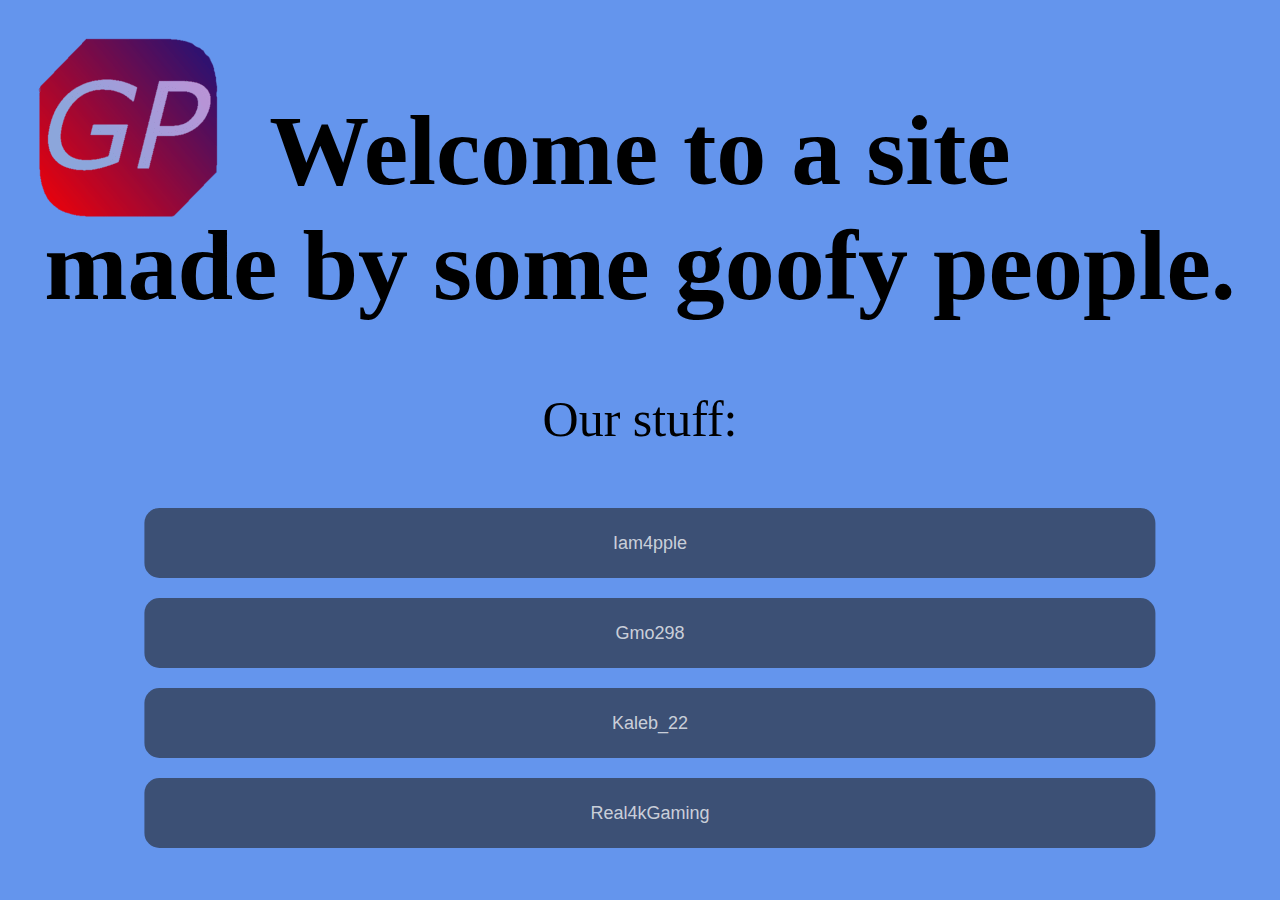
<file: index.html>
<!DOCTYPE html>
<html lang="en">
<meta charset="UTF-8">
<title>Goofy People Site</title>
<link rel="icon" type="image/x-icon" href="/icons/logo512.png">
<link rel="stylesheet" href="/css/style.css">
<button onclick="window.location('goofypeople.github.io/')">
  <img src="/icons/logo256.png" class="leftcorner">
</button>
  <h1 style="text-align: center;">Welcome to a site <br>
   made by some goofy people. <br>
</h1>                                                                
 <p style="text-align: center;">
    Our stuff: <br>
 </p>
 <div>
    <a href="/users/iam4pple/index.html">
    <button class="menuITEMS">Iam4pple</button>
    </a>
    <a href="/users/gmo298/index.html">
      <button class="menuITEMS">Gmo298</button>
      </a>
      <a href="/users/kaleb_22/index.html">
         <button class="menuITEMS">Kaleb_22</button>
         </a>
         <a href="/users/real4kgaming/index.html">
            <button class="menuITEMS">Real4kGaming</button>
            </a>
 </div>
</html>
</file>
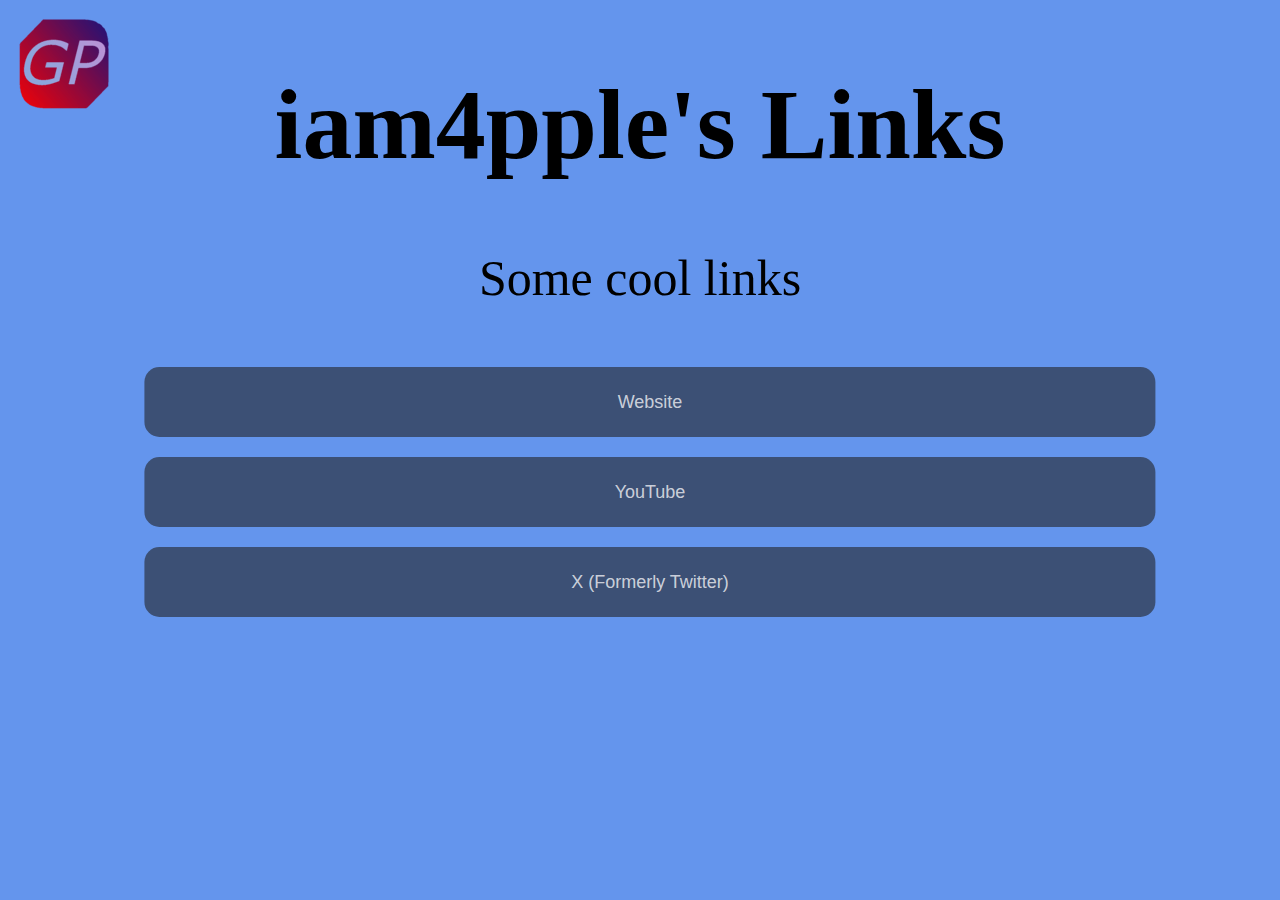
<file: iam4pple/index.html>
<!DOCTYPE html>
<html lang="en">
<meta charset="UTF-8">
<title>iam4pple's Links</title>
<link rel="icon" type="image/x-icon" href="/icons/logo512.png">
<link rel="stylesheet" href="/css/style.css">
  <img src="/icons/logo128.png" class="leftcorner">
  <h1 style="text-align: center;">iam4pple's Links <br>
</h1>                                                                
 <p style="text-align: center;">
    Some cool links<br>
 </p>
 <div>
  <a href="https://iam4pple.com/">
  <button class="menuITEMS">Website</button>
  </a>

  <a href="https://youtube.com/@iam4pple/">
  <button class="menuITEMS">YouTube</button>
  </a>

  <a href="https://twitter.com/iam4pple/">
  <button class="menuITEMS">X (Formerly Twitter)</button>
  </a>
 </div>
</html>
</file>
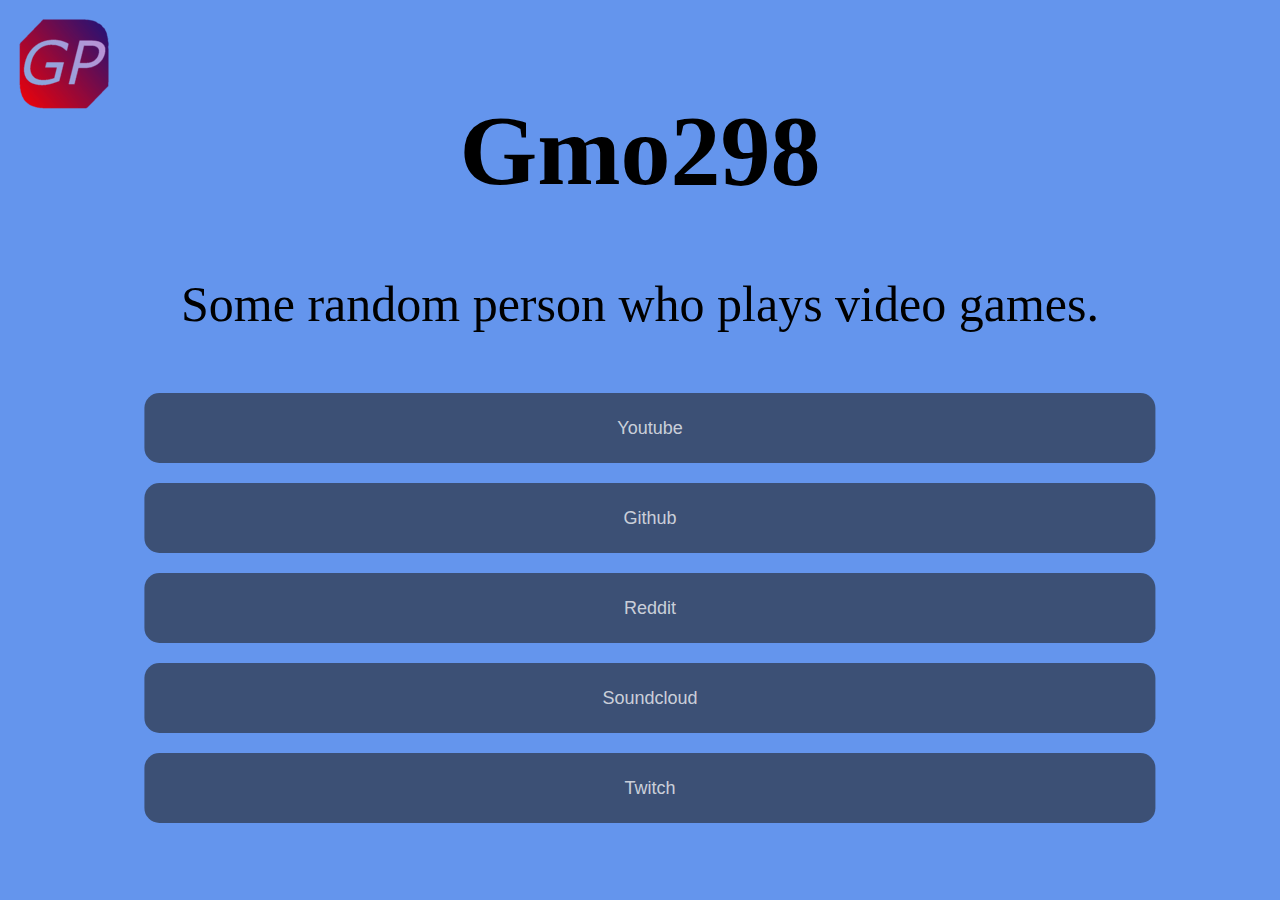
<file: users/gmo298/index.html>
<!DOCTYPE html>
<html lang="en">
<meta charset="UTF-8">
<title>Gmo298's Links</title>
<link rel="icon" type="image/x-icon" href="../../icons/gmo298.png">
<link rel="stylesheet" href="../../css/style.css">
<button onclick="location.href='../../'" type="button">
   <img src="../../icons/logo128.png" class="leftcorner">
</button>
  <h1 style="text-align: center;">Gmo298 <br>
</h1>                                                                
 <p style="text-align: center;">
    Some random person who plays video games. <br>
 </p>
 <div>
    <a href="https://youtube.com/@gmo298">
    <button class="menuITEMS">Youtube</button>
    </a>
    <a href="https://github.com/GMO298">
      <button class="menuITEMS">Github</button>
      </a>
      <a href="https://www.reddit.com/user/Gmo298/">
         <button class="menuITEMS">Reddit</button>
         </a>
         <a href="https://soundcloud.com/gmo298">
            <button class="menuITEMS">Soundcloud</button>
            </a>
            <a href="https://twitch.tv/gmo298">
               <button class="menuITEMS">Twitch</button>
               </a>
 </div>
</html>
</file>
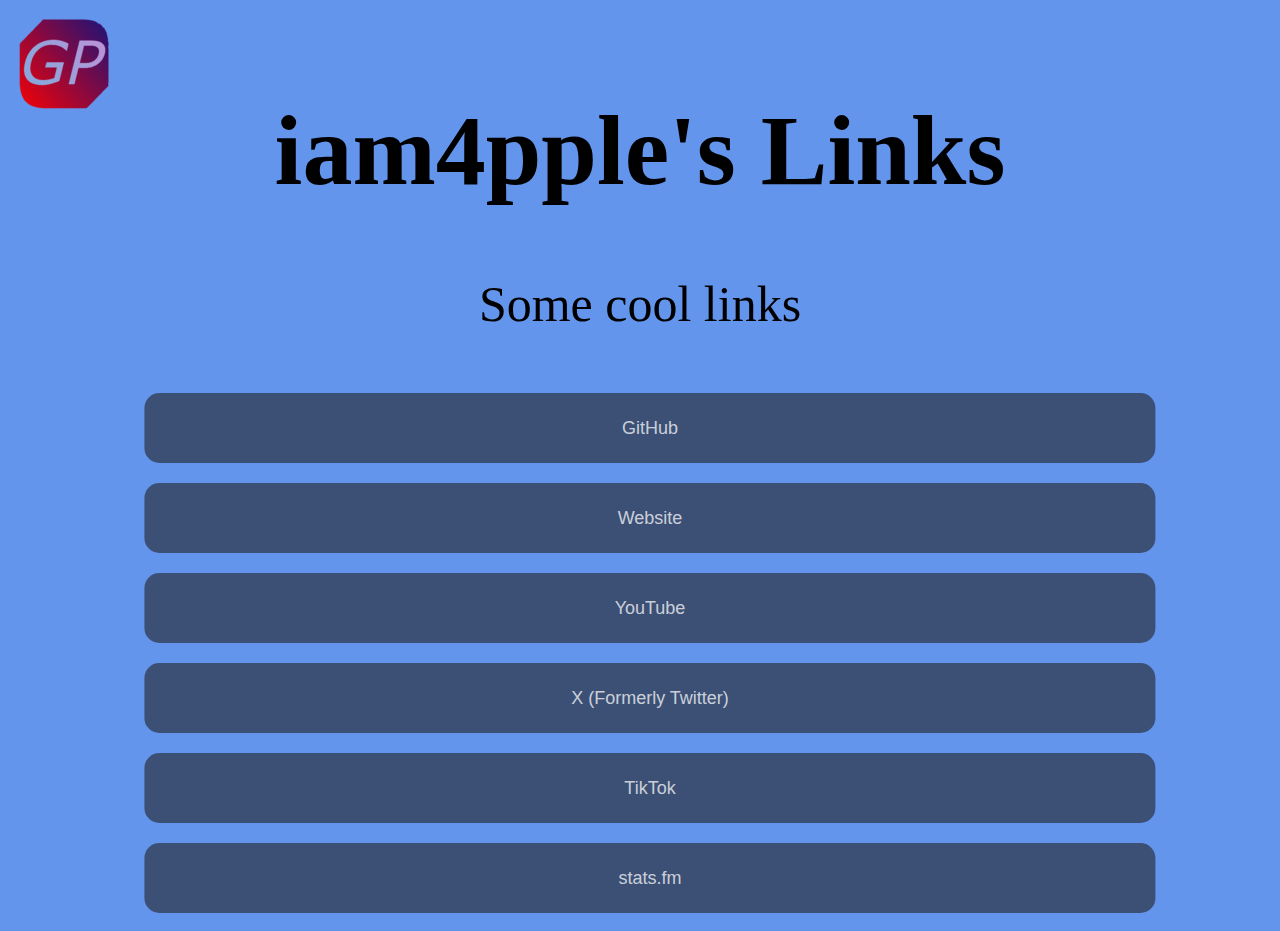
<file: users/iam4pple/index.html>
<!DOCTYPE html>
<html lang="en">
<meta charset="UTF-8">
<title>iam4pple's Links</title>
<link rel="icon" type="image/x-icon" href="../../icons/logo512.png">
<link rel="stylesheet" href="../../css/style.css">
<button onclick="location.href='../../'" type="button">
  <img src="../../icons/logo128.png" class="leftcorner">
</button>
  <h1 style="text-align: center;">iam4pple's Links <br>
</h1>                                                                
 <p style="text-align: center;">
    Some cool links<br>
 </p>
 <div>
  <a href="https://github.com/iam4pple/">
  <button class="menuITEMS">GitHub</button>
  </a>
  
  <a href="https://iam4pple.com/">
  <button class="menuITEMS">Website</button>
  </a>

  <a href="https://youtube.com/@iam4pple/">
  <button class="menuITEMS">YouTube</button>
  </a>

  <a href="https://twitter.com/iam4pple/">
  <button class="menuITEMS">X (Formerly Twitter)</button>
  </a>

  <a href="https://tiktok.com/@iam4pple/">
  <button class="menuITEMS">TikTok</button>
  </a>

  <a href="https://stats.fm/iam4pple/">
  <button class="menuITEMS">stats.fm</button>
  </a>
 </div>
</html>
</file>
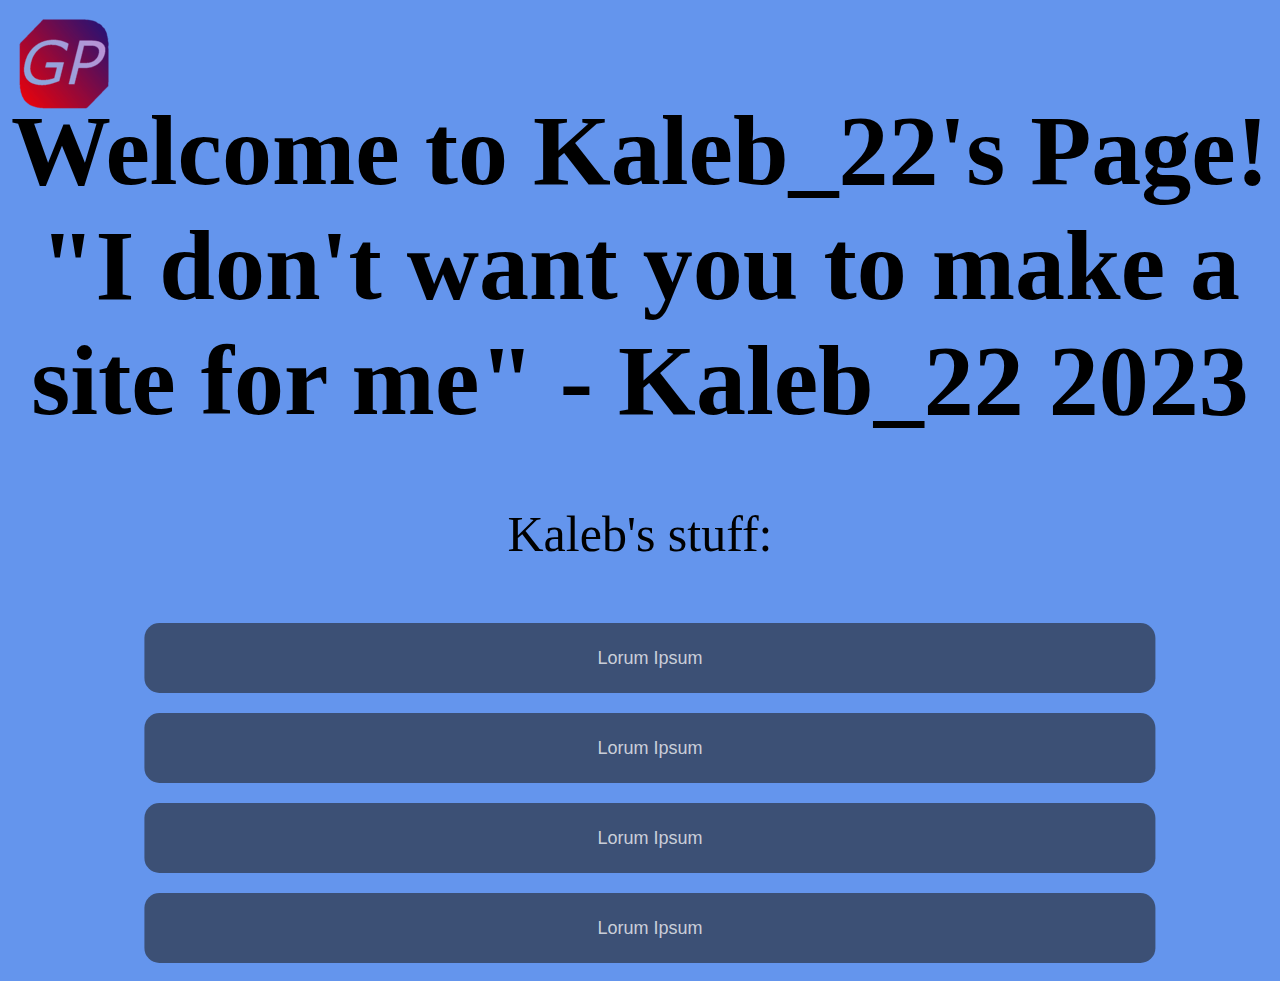
<file: users/kaleb_22/index.html>
<!DOCTYPE html>
<html lang="en">
<meta charset="UTF-8">
<title>Goofy People Site</title>
<link rel="icon" type="image/x-icon" href="../../icons/logo512.png">
<link rel="stylesheet" href="../../css/style.css">
<button onclick="location.href='../../'" type="button">
   <img src="../../icons/logo128.png" class="leftcorner">
</button>
  <h1 style="text-align: center;">Welcome to Kaleb_22's Page!<br>
   "I don't want you to make a site for me" - Kaleb_22 2023 <br>
</h1>                                                                
 <p style="text-align: center;">
    Kaleb's stuff: <br>
 </p>
 <div>
    <a href=".">
    <button class="menuITEMS">Lorum Ipsum</button>
    </a>
    <a href=".">
      <button class="menuITEMS">Lorum Ipsum</button>
      </a>
      <a href=".">
         <button class="menuITEMS">Lorum Ipsum</button>
         </a>
         <a href=".">
            <button class="menuITEMS">Lorum Ipsum</button>
            </a>
 </div>
</html>
</file>
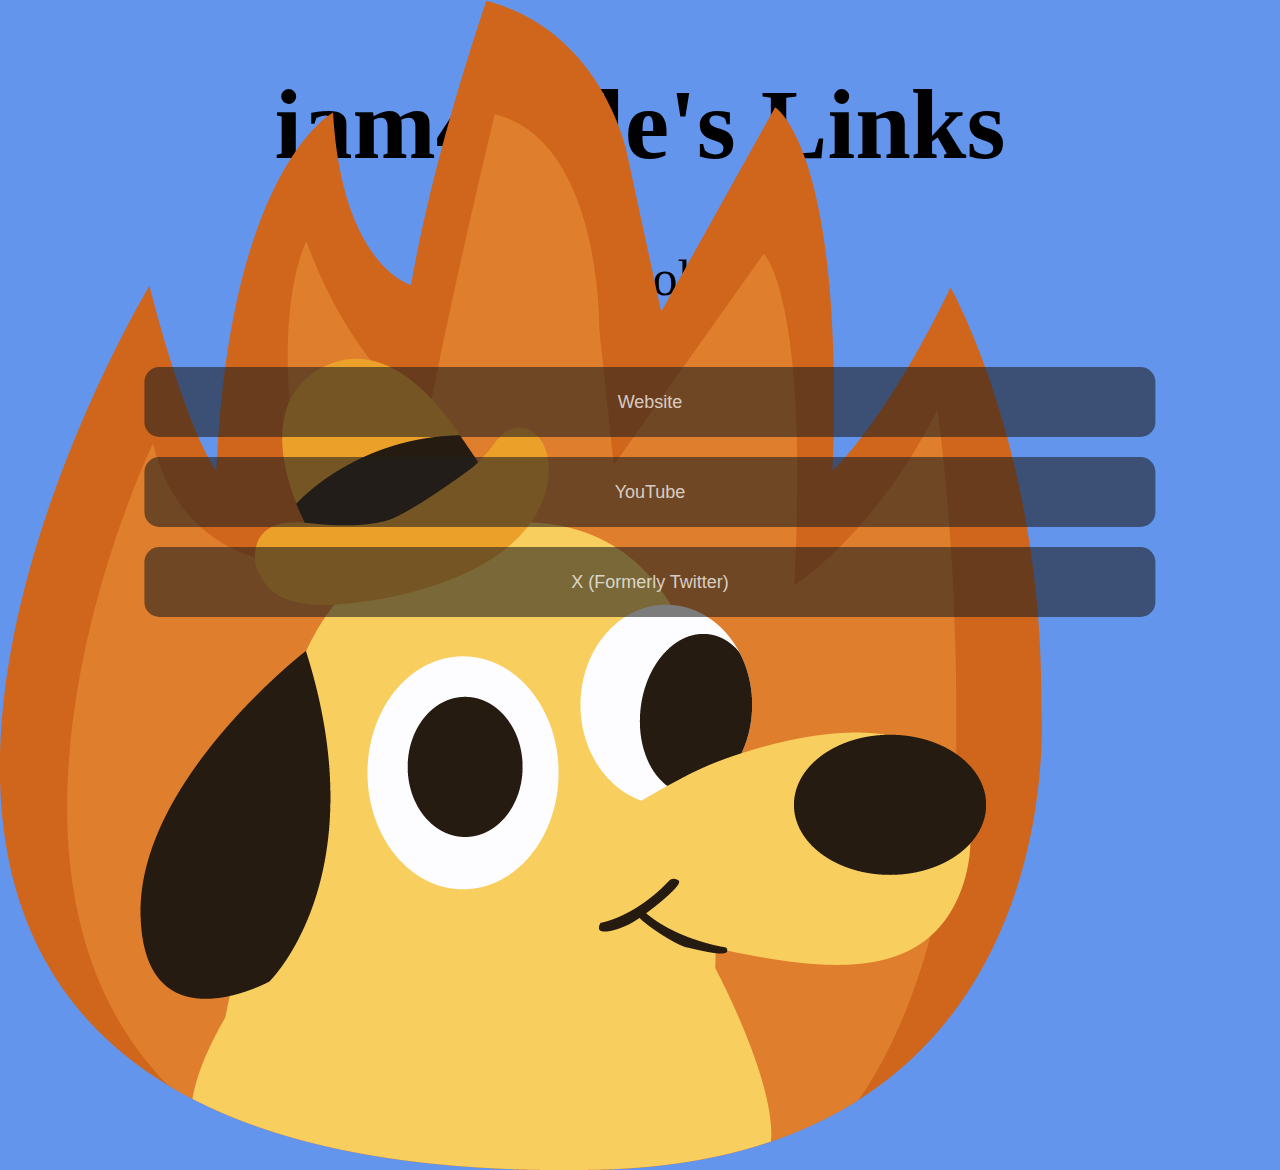
<file: main/iam4pple.html>
<!DOCTYPE html>
<html lang="en">
<meta charset="UTF-8">
<title>iam4pple's Links</title>
<link rel="icon" type="image/x-icon" href="/icons/icon.png">
<link rel="stylesheet" href="/css/style.css">
  <img src="/icons/icon.png" class="leftcorner">
  <h1 style="text-align: center;">iam4pple's Links <br>
</h1>                                                                
 <p style="text-align: center;">
    Some cool links<br>
 </p>
 <div>
  <a href="https://iam4pple.com/">
  <button class="menuITEMS">Website</button>
  </a>

  <a href="https://youtube.com/@iam4pple/">
  <button class="menuITEMS">YouTube</button>
  </a>

  <a href="https://twitter.com/iam4pple/">
  <button class="menuITEMS">X (Formerly Twitter)</button>
  </a>
 </div>
</html>
</file>
<file: css/style.css>
body {
    background-color: cornflowerblue;
  }
  
  #content {
    position:relative;
  }
  
  h1 {
    font-size: 100px;
    color: black;
    font-family: trebuchet ms;
  }
  
  h2 {
    font-size: 25px;
    color: black;
    font-family: trebuchet ms;
  }
  
  p {
    font-family: trebuchet ms;
    font-size: 50px;
    color: black;
  }
  
  button {
    background: transparent;
    border: none !important;
    font-size:0;
  }
  
  .menuITEMS {
    position: relative;
    left: 50%;
    margin: 10px;
    border: none;
    color: rgba(255, 255, 255, 0.746);
    width: 80%;
    height: 70px;
    transform: translate(-50%, -0%);
    cursor: pointer;
    border-radius: 15px;
    font-size: 18px;
    transition: 0.5s;
    background-color: rgba(31, 31, 31, 0.581);
  }
  
  .menuITEMS:hover {
    width: 84%;
    border-radius: 50px;
  }
  
  .leftcorner {
    position: absolute;
          top: 0px;
          left: 0px;
  }
  
  .rightcorner {
    position: absolute;
          top: 0px;
          right: 0px;
  }
  
  .center {
    display: block;
    margin-left: auto;
    margin-right: auto;
    width: 50%;
  }
</file>
